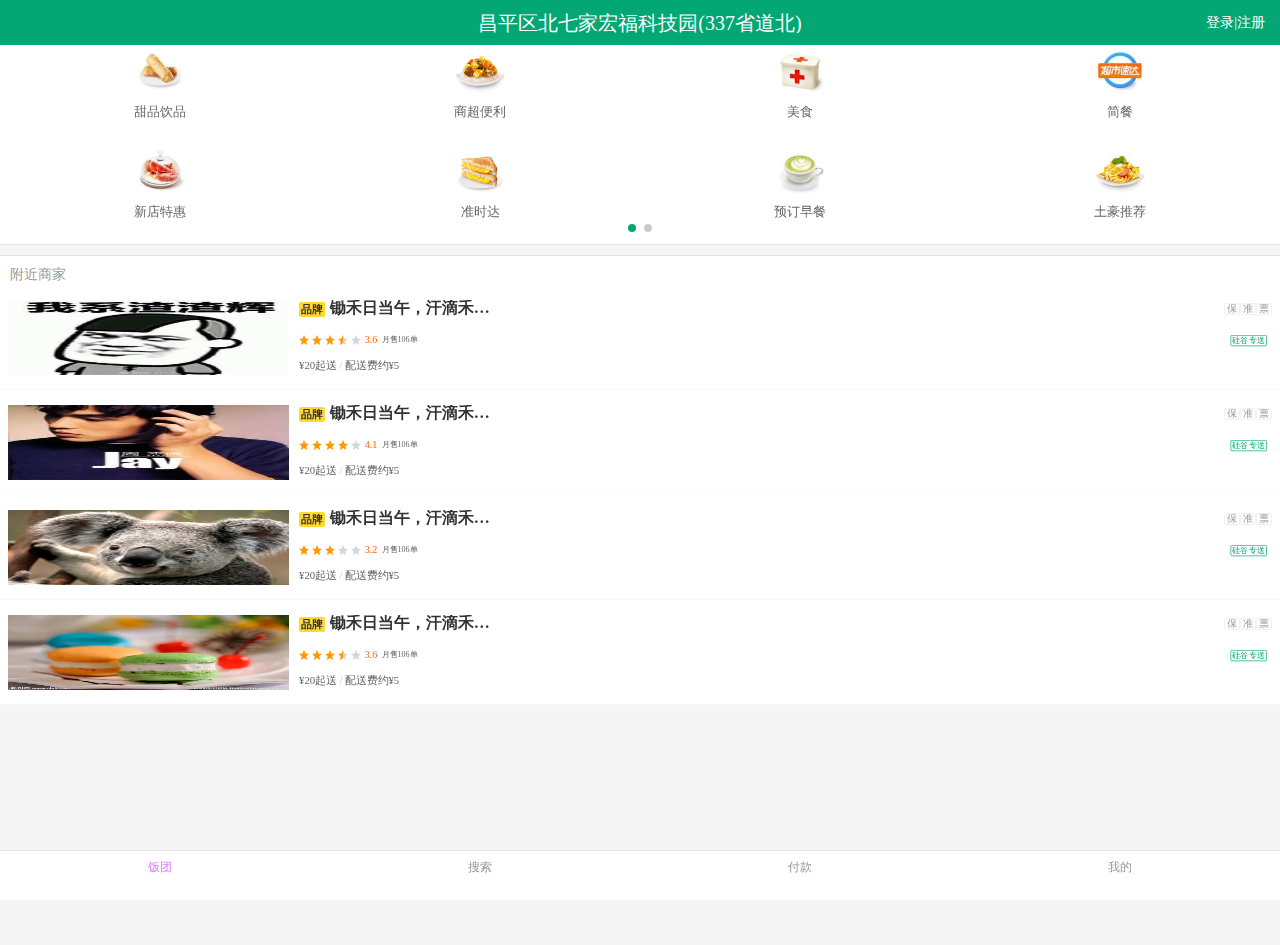
<file: index.html>
<!DOCTYPE html>
<html lang="en">
<head>
  <meta charset="UTF-8">
  <meta name="viewport"
        content="width=device-width,initial-scale=1.0,maximum-scale=1.0,minimum-scale=1.0,user-scalable=no">
  <title>独家外卖🐶</title>
  <link rel="stylesheet" href="http://at.alicdn.com/t/font_724723_xm78mi2ugxe.css">
  <link rel="stylesheet" href="./css/reset.css">
  <link rel="stylesheet" href="./css/swiper.css">
  <link rel="stylesheet" href="./css/index.css">
</head>
<body>
<div id="app" >
  <section class="content">
    <!--首页外卖-->
    <div class="on">
      <section class="msite">
        <!--首页头部-->
        <header class="msite_header">
          <span class="header_search">
            <i class="iconfont icon-search1"></i>
          </span>
          <span class="header_title">
            <span class="header_title_text ellipsis">昌平区北七家宏福科技园(337省道北)</span>
          </span>
          <span class="header_login">
            <span class="header_login_text">登录|注册</span>
          </span>
        </header>
        <!--首页导航-->
        <nav class="msite_nav border-1px">
          <div class="swiper-container">
            <div class="swiper-wrapper">
              <div class="swiper-slide">
                <a href="javascript:" class="link_to_food">
                  <div class="food_container">
                    <img src="./images/nav/1.jpg">
                  </div>
                  <span>甜品饮品</span>
                </a>
                <a href="javascript:" class="link_to_food">
                  <div class="food_container">
                    <img src="./images/nav/2.jpg">
                  </div>
                  <span>商超便利</span>
                </a>
                <a href="javascript:" class="link_to_food">
                  <div class="food_container">
                    <img src="./images/nav/3.jpg">
                  </div>
                  <span>美食</span>
                </a>
                <a href="javascript:" class="link_to_food">
                  <div class="food_container">
                    <img src="./images/nav/4.jpg">
                  </div>
                  <span>简餐</span>
                </a>
                <a href="javascript:" class="link_to_food">
                  <div class="food_container">
                    <img src="./images/nav/5.jpg">
                  </div>
                  <span>新店特惠</span>
                </a>
                <a href="javascript:" class="link_to_food">
                  <div class="food_container">
                    <img src="./images/nav/6.jpg">
                  </div>
                  <span>准时达</span>
                </a>
                <a href="javascript:" class="link_to_food">
                  <div class="food_container">
                    <img src="./images/nav/7.jpg">
                  </div>
                  <span>预订早餐</span>
                </a>
                <a href="javascript:" class="link_to_food">
                  <div class="food_container">
                    <img src="./images/nav/8.jpg">
                  </div>
                  <span>土豪推荐</span>
                </a>
              </div>
              <div class="swiper-slide">
                <a href="javascript:" class="link_to_food">
                  <div class="food_container">
                    <img src="./images/nav/9.jpg">
                  </div>
                  <span>甜品饮品</span>
                </a>
                <a href="javascript:" class="link_to_food">
                  <div class="food_container">
                    <img src="./images/nav/10.jpg">
                  </div>
                  <span>商超便利</span>
                </a>
                <a href="javascript:" class="link_to_food">
                  <div class="food_container">
                    <img src="./images/nav/11.jpg">
                  </div>
                  <span>美食</span>
                </a>
                <a href="javascript:" class="link_to_food">
                  <div class="food_container">
                    <img src="./images/nav/12.jpg">
                  </div>
                  <span>简餐</span>
                </a>
                <a href="javascript:" class="link_to_food">
                  <div class="food_container">
                    <img src="./images/nav/13.jpg">
                  </div>
                  <span>新店特惠</span>
                </a>
                <a href="javascript:" class="link_to_food">
                  <div class="food_container">
                    <img src="./images/nav/14.jpg">
                  </div>
                  <span>准时达</span>
                </a>
                <a href="javascript:" class="link_to_food">
                  <div class="food_container">
                    <img src="./images/nav/1.jpg">
                  </div>
                  <span>预订早餐</span>
                </a>
                <a href="javascript:" class="link_to_food">
                  <div class="food_container">
                    <img src="./images/nav/2.jpg">
                  </div>
                  <span>土豪推荐</span>
                </a>
              </div>
            </div>
            <!-- Add Pagination -->
            <div class="swiper-pagination"></div>
          </div>
        </nav>
        <!--首页附近商家-->
        <div class="msite_shop_list border-1px">
          <div class="shop_header">
            <i class="iconfont icon-fenlei"></i>
            <span class="shop_header_title">附近商家</span>
          </div>
          <div class="shop_container">
            <ul class="shop_list">
              <li class="shop_li border-1px">
                <a>
                  <div class="shop_left">
                    <img class="shop_img" src="./images/shop/1.jpg">
                  </div>
                  <div class="shop_right">
                    <section class="shop_detail_header">
                      <h4 class="shop_title ellipsis" >锄禾日当午，汗滴禾下土</h4>
                      <ul class="shop_detail_ul">
                        <li class="supports">保</li>
                        <li class="supports">准</li>
                        <li class="supports">票</li>
                      </ul>
                    </section>
                    <section class="shop_rating_order">
                      <section class="shop_rating_order_left">
                        <div class="star star-24">
                          <span class="star-item on"></span>
                          <span class="star-item on"></span>
                          <span class="star-item on"></span>
                          <span class="star-item half"></span>
                          <span class="star-item off"></span>
                        </div>
                        <div class="rating_section">
                          3.6
                        </div>
                        <div class="order_section">
                          月售106单
                        </div>
                      </section>
                      <section class="shop_rating_order_right">
                        <span class="delivery_style delivery_right">硅谷专送</span>
                      </section>
                    </section>
                    <section class="shop_distance">
                      <p class="shop_delivery_msg">
                        <span>¥20起送</span>
                        <span class="segmentation">/</span>
                        <span>配送费约¥5</span>
                      </p>
                    </section>
                  </div>
                </a>
              </li>
              <li class="shop_li border-1px">
                <a>
                  <div class="shop_left">
                    <img class="shop_img" src="./images/shop/2.jpg">
                  </div>
                  <div class="shop_right">
                    <section class="shop_detail_header">
                      <h4 class="shop_title ellipsis" >锄禾日当午，汗滴禾下土</h4>
                      <ul class="shop_detail_ul">
                        <li class="supports">保</li>
                        <li class="supports">准</li>
                        <li class="supports">票</li>
                      </ul>
                    </section>
                    <section class="shop_rating_order">
                      <section class="shop_rating_order_left">
                        <div class="star star-24">
                          <span class="star-item on"></span>
                          <span class="star-item on"></span>
                          <span class="star-item on"></span>
                          <span class="star-item on"></span>
                          <span class="star-item off"></span>
                        </div>
                        <div class="rating_section">
                          4.1
                        </div>
                        <div class="order_section">
                          月售106单
                        </div>
                      </section>
                      <section class="shop_rating_order_right">
                        <span class="delivery_style delivery_right">硅谷专送</span>
                      </section>
                    </section>
                    <section class="shop_distance">
                      <p class="shop_delivery_msg">
                        <span>¥20起送</span>
                        <span class="segmentation">/</span>
                        <span>配送费约¥5</span>
                      </p>
                    </section>
                  </div>
                </a>
              </li>
              <li class="shop_li border-1px">
                <a>
                  <div class="shop_left">
                    <img class="shop_img" src="./images/shop/3.jpg">
                  </div>
                  <div class="shop_right">
                    <section class="shop_detail_header">
                      <h4 class="shop_title ellipsis" >锄禾日当午，汗滴禾下土</h4>
                      <ul class="shop_detail_ul">
                        <li class="supports">保</li>
                        <li class="supports">准</li>
                        <li class="supports">票</li>
                      </ul>
                    </section>
                    <section class="shop_rating_order">
                      <section class="shop_rating_order_left">
                        <div class="star star-24">
                          <span class="star-item on"></span>
                          <span class="star-item on"></span>
                          <span class="star-item on"></span>
                          <span class="star-item off"></span>
                          <span class="star-item off"></span>
                        </div>
                        <div class="rating_section">
                          3.2
                        </div>
                        <div class="order_section">
                          月售106单
                        </div>
                      </section>
                      <section class="shop_rating_order_right">
                        <span class="delivery_style delivery_right">硅谷专送</span>
                      </section>
                    </section>
                    <section class="shop_distance">
                      <p class="shop_delivery_msg">
                        <span>¥20起送</span>
                        <span class="segmentation">/</span>
                        <span>配送费约¥5</span>
                      </p>
                    </section>
                  </div>
                </a>
              </li>
              <li class="shop_li border-1px">
                <a>
                  <div class="shop_left">
                    <img class="shop_img" src="./images/shop/4.jpg">
                  </div>
                  <div class="shop_right">
                    <section class="shop_detail_header">
                      <h4 class="shop_title ellipsis" >锄禾日当午，汗滴禾下土</h4>
                      <ul class="shop_detail_ul">
                        <li class="supports">保</li>
                        <li class="supports">准</li>
                        <li class="supports">票</li>
                      </ul>
                    </section>
                    <section class="shop_rating_order">
                      <section class="shop_rating_order_left">
                        <div class="star star-24">
                          <span class="star-item on"></span>
                          <span class="star-item on"></span>
                          <span class="star-item on"></span>
                          <span class="star-item half"></span>
                          <span class="star-item off"></span>
                        </div>
                        <div class="rating_section">
                          3.6
                        </div>
                        <div class="order_section">
                          月售106单
                        </div>
                      </section>
                      <section class="shop_rating_order_right">
                        <span class="delivery_style delivery_right">硅谷专送</span>
                      </section>
                    </section>
                    <section class="shop_distance">
                      <p class="shop_delivery_msg">
                        <span>¥20起送</span>
                        <span class="segmentation">/</span>
                        <span>配送费约¥5</span>
                      </p>
                    </section>
                  </div>
                </a>
              </li>
            </ul>
          </div>
        </div>
      </section>
    </div>
    <!--搜索-->
    <div>
      <section class="search">
        <header class="header">
          <a class="header_title">
            <span class="header_title_text">搜索</span>
          </a>
        </header>
        <form class="search_form" action="#">
          <input type="search" name="search" placeholder="请输入商家或美食名称" class="search_input">
          <input type="submit" name="submit" class="search_submit">
        </form>
      </section>
    </div>
    <!--订单-->
    <div>
      <section class="order">
        <header class="header">
          <a class="header_title">
            <span class="header_title_text">订单列表</span>
          </a>
        </header>
        <section class="order_no_login">
          <img src="./images/order/person.png">
          <h3>登录后查看外卖订单</h3>
          <button>立即登陆</button>
        </section>
      </section>
    </div>
    <!--我的-->
    <div>
      <section class="profile">
        <header class="header">
          <a class="header_title">
            <span class="header_title_text">我的</span>
          </a>
        </header>
        <section class="profile-number">
          <a href="javascript:" class="profile-link">
            <div class="profile_image">
              <i class="iconfont icon-accountfilling"></i>
            </div>
            <div class="user-info">
              <p class="user-info-top">登录/注册</p>
              <p>
                <span class="user-icon">
                  <i class="iconfont icon-shouji icon-phone_android"></i>
                </span>
                <span class="icon-mobile-number">暂无绑定手机号</span>
              </p>
            </div>
            <span class="arrow">
              <i class="iconfont icon-jiantou1"></i>
            </span>
          </a>
        </section>
        <section class="profile_info_data border-1px">
          <ul class="info_data_list">
            <a href="javascript:" class="info_data_link">
              <span class="info_data_top"><span>0.00</span>元</span>
              <span class="info_data_bottom">我的余额</span>
            </a>
            <a href="javascript:" class="info_data_link">
              <span class="info_data_top"><span>0</span>个</span>
              <span class="info_data_bottom">我的优惠</span>
            </a>
            <a href="javascript:" class="info_data_link">
              <span class="info_data_top"><span>0</span>分</span>
              <span class="info_data_bottom">我的积分</span>
            </a>
          </ul>
        </section>
        <section class="profile_my_order border-1px">
          <!-- 我的订单 -->
          <a href='javascript:' class="my_order">
            <span>
              <i class="iconfont icon-icondd1"></i>
            </span>
            <div class="my_order_div">
              <span>我的订单</span>
              <span class="my_order_icon">
                <i class="iconfont icon-jiantouyou"></i>
              </span>
            </div>
          </a>
          <!-- 积分商城 -->
          <a href='javascript:' class="my_order">
            <span>
              <i class="iconfont icon-shouye"></i>
            </span>
            <div class="my_order_div">
              <span>积分商城</span>
              <span class="my_order_icon">
                <i class="iconfont icon-jiantou1"></i>
              </span>
            </div>
          </a>
          <!-- 硅谷外卖会员卡 -->
          <a href="javascript:" class="my_order">
            <span>
              <i class="iconfont icon-huiyuanqia"></i>
            </span>
            <div class="my_order_div">
              <span>硅谷外卖会员卡</span>
              <span class="my_order_icon">
                <i class="iconfont icon-jiantou1"></i>
              </span>
            </div>
          </a>
        </section>
        <section class="profile_my_order border-1px">
          <!-- 服务中心 -->
          <a href="javascript:" class="my_order">
            <span>
              <i class="iconfont icon-fangzi"></i>
            </span>
            <div class="my_order_div">
              <span>服务中心</span>
              <span class="my_order_icon">
                <i class="iconfont icon-jiantouyou"></i>
              </span>
            </div>
          </a>
        </section>
      </section>
    </div>
  </section>
  <!--on表示显示，off表示关闭-->
  <div class="off">
    <section class="loginContainer">
      <div class="loginInner">
        <div class="login_header">
          <h2 class="login_logo">硅谷外卖</h2>
          <div class="login_header_title">
            <a href="javascript:;" class="on">短信登录</a>
            <a href="javascript:;" >密码登录</a>
          </div>
        </div>
        <div class="login_content">
          <form>
            <div class="on">
              <section class="login_message">
                <input type="tel" maxlength="11" placeholder="手机号">
                <button disabled="disabled" class="get_verification" >获取验证码</button>
              </section>
              <section class="login_verification">
                <input type="tel" maxlength="8" placeholder="验证码">
              </section>
              <section class="login_hint">
                温馨提示：未注册硅谷外卖帐号的手机号，登录时将自动注册，且代表已同意
                <a href="javascript:;">《用户服务协议》</a>
              </section>
            </div>
            <div>
              <section>
                <section class="login_message">
                  <input type="tel" maxlength="11" placeholder="手机/邮箱/用户名">
                </section>
                <section class="login_verification">
                  <input type="tel" maxlength="8" placeholder="密码">
                  <div class="switch_button off">
                    <div class="switch_circle"></div>
                    <span class="switch_text">...</span>
                  </div>
                </section>
                <section class="login_message">
                  <input type="text" maxlength="11" placeholder="验证码">
                  <img class="get_verification" src="./images/captcha.svg" alt="captcha">
                </section>
              </section>
            </div>
            <button class="login_submit">登录</button>
          </form>
          <a href="javascript:;" class="about_us">关于我们</a>
        </div>
        <a href="javascript:" class="go_back">
          <i class="iconfont icon-jiantouyou-copy"></i>
        </a>
      </div>
    </section>
  </div>
  <footer class="footer_guide border-1px">
    <a href="javascript:;" class="guide_item on">
      <span class="item_icon">
        <i class="iconfont icon-homepage"></i>
      </span>
      <span>饭团</span>
    </a>
    <a href="javascript:;" class="guide_item">
      <span class="item_icon">
        <i class="iconfont icon-search"></i>
      </span>
      <span>搜索</span>
    </a>
    <a href="javascript:;" class="guide_item">
      <span class="item_icon">
        <i class="iconfont icon-pay"></i>
      </span>
      <span>付款</span>
    </a>
    <a href="javascript:;" class="guide_item">
      <span class="item_icon">
        <i class="iconfont icon-accountfilling"></i>
      </span>
      <span>我的</span>
    </a>
  </footer>
</div>
</body>
<script type="text/javascript" src="js/swiper.js"></script>
<script type="text/javascript" src="js/index.js"></script>
</html>
</file>
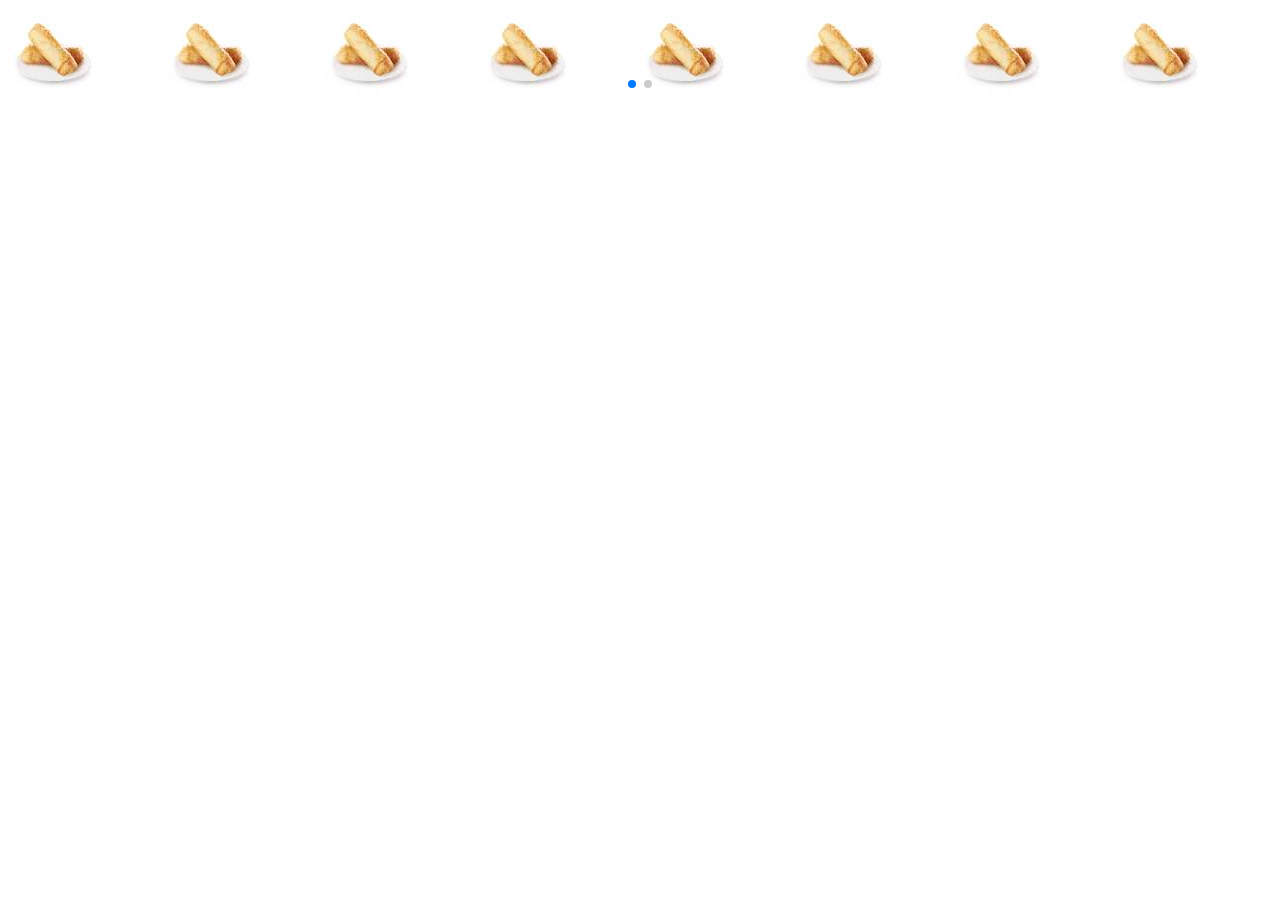
<file: swiper.html>
<!DOCTYPE html>
<html lang="en">
<head>
  <meta charset="UTF-8">
  <meta name="viewport" content="width=device-width, user-scalable=no, initial-scale=1.0">
  <title>Title</title>
  <link rel="stylesheet" href="./css/swiper.css">
  <style>
    .firstping{
      box-sizing: border-box;
      display: flex;
      justify-content: center;
      align-items: flex-start;
      flex-wrap: wrap;
    }
    .firstping>a{
      flex: 1;
    }
  </style>
</head>
<body>
   <div class="swiper-container">
      <div class="swiper-wrapper ">
        <!--首屏-->
        <div class="swiper-slide  firstping">


              <a href="">
                <img src="./images/nav/1.jpg" alt="">
              </a>
              <a href="">
                <img src="./images/nav/1.jpg" alt="">
              </a>
              <a href="">
                <img src="./images/nav/1.jpg" alt="">
              </a>
              <a href="">
                <img src="./images/nav/1.jpg" alt="">
              </a>
            <a href="">
              <img src="./images/nav/1.jpg" alt="">
            </a>
            <a href="">
              <img src="./images/nav/1.jpg" alt="">
            </a>
            <a href="">
              <img src="./images/nav/1.jpg" alt="">
            </a>
            <a href="">
              <img src="./images/nav/1.jpg" alt="">
            </a>

        </div>
        <!--二屏-->
        <div class="swiper-slide">
          <a href="">
            <img src="./images/nav/1.jpg" alt="">
          </a>
          <a href="">
            <img src="./images/nav/1.jpg" alt="">
          </a>
          <a href="">
            <img src="./images/nav/1.jpg" alt="">
          </a>
          <a href="">
            <img src="./images/nav/1.jpg" alt="">
          </a>
          <a href="">
            <img src="./images/nav/1.jpg" alt="">
          </a>
          <a href="">
            <img src="./images/nav/1.jpg" alt="">
          </a>
          <a href="">
            <img src="./images/nav/1.jpg" alt="">
          </a>
          <a href="">
            <img src="./images/nav/1.jpg" alt="">
          </a>
        </div>
      </div>
     <div class="swiper-pagination"></div>
   </div>
   <script type="text/javascript" src="js/swiper.js"></script>
   <script type="text/javascript">
    var swiper=new Swiper('.swiper-container',{
      direction:'horizontal',
      loop:true,
      // 如果需要分页器
      pagination:{
        el:'.swiper-pagination'
      },
      // 如果需要前进后退按钮
      navigation: {
        nextEl: '.swiper-button-next',
        prevEl: '.swiper-button-prev',
      },
      slidesPerColumnFill:'row'
    })
   </script>
</body>
</html>
</file>
<file: css/index.css>
@media only screen and (-webkit-device-pixel-ratio: 2) {
  .border-1px::before {
    transform: scaleY(0.5);
  }
}
@media only screen and (-webkit-device-pixel-ratio: 3) {
  .border-1px::before {
    transform: scaleY(0.333333);
  }
}
#app {
  width: 100%;
  height: 100%;
  background: #f5f5f5;
  position: relative;
}
#app .footer_guide {
  position: relative;
  position: fixed;
  z-index: 100;
  left: 0;
  right: 0;
  bottom: 0;
  background-color: #fff;
  width: 100%;
  height: 50px;
  display: flex;
}
#app .footer_guide::before {
  content: '';
  position: absolute;
  z-index: 200;
  left: 0;
  top: 0;
  width: 100%;
  height: 1px;
  background-color: #e4e4e4;
}
#app .footer_guide .guide_item {
  display: flex;
  flex: 1;
  text-align: center;
  flex-direction: column;
  align-items: center;
  margin: 5px;
  color: #999;
}
#app .footer_guide .guide_item.on {
  color: #e27bff;
}
#app .footer_guide .guide_item span {
  font-size: 12px;
  margin-top: 2px;
  margin-bottom: 2px;
}
#app .footer_guide .guide_item span .iconfont {
  font-size: 22px;
}
#app .content >div {
  display: none;
}
#app .content >div.on {
  display: block;
}
#app .content >div >section .header {
  background-color: #02a774;
  position: fixed;
  z-index: 100;
  left: 0;
  top: 0;
  width: 100%;
  height: 45px;
}
#app .content >div >section .header .header_search {
  position: absolute;
  left: 15px;
  top: 50%;
  transform: translateY(-50%);
  width: 10%;
  height: 50%;
}
#app .content >div >section .header .header_search .iconfont icon-search1 {
  font-size: 22px;
  color: #808080;
}
#app .content >div >section .header .header_title {
  position: absolute;
  top: 50%;
  left: 50%;
  transform: translate(-50%, -50%);
  width: 30%;
  color: #fff;
  font-size: 22px;
  text-align: center;
}
#app .content >div >section.msite {
  width: 100%;
}
#app .content >div >section.msite .msite_header {
  background-color: #02a774;
  position: fixed;
  z-index: 100;
  left: 0;
  top: 0;
  width: 100%;
  height: 45px;
}
#app .content >div >section.msite .msite_header .header_search {
  position: absolute;
  left: 15px;
  top: 50%;
  transform: translateY(-50%);
  width: 10%;
  height: 50%;
}
#app .content >div >section.msite .msite_header .header_search .icon-sousuo {
  font-size: 25px;
  color: #fff;
}
#app .content >div >section.msite .msite_header .header_title {
  position: absolute;
  top: 50%;
  left: 50%;
  transform: translate(-50%, -50%);
  width: 50%;
  color: #fff;
  text-align: center;
}
#app .content >div >section.msite .msite_header .header_title .header_title_text {
  font-size: 20px;
  color: #fff;
  display: block;
}
#app .content >div >section.msite .msite_header .header_login {
  font-size: 14px;
  color: #fff;
  position: absolute;
  right: 15px;
  top: 50%;
  transform: translateY(-50%);
}
#app .content >div >section.msite .msite_header .header_login .header_login_text {
  color: #fff;
}
#app .content >div >section.msite .msite_nav {
  position: relative;
  margin-top: 45px;
  height: 200px;
  background: #fff;
}
#app .content >div >section.msite .msite_nav::before {
  content: '';
  position: absolute;
  z-index: 200;
  left: 0;
  bottom: 0;
  width: 100%;
  height: 1px;
  background-color: #e4e4e4;
  transform: scaleY(0.5);
}
#app .content >div >section.msite .msite_nav .swiper-container {
  width: 100%;
  height: 100%;
}
#app .content >div >section.msite .msite_nav .swiper-container .swiper-wrapper {
  width: 100%;
  height: 100%;
}
#app .content >div >section.msite .msite_nav .swiper-container .swiper-wrapper .swiper-slide {
  display: flex;
  justify-content: center;
  align-items: flex-start;
  flex-wrap: wrap;
}
#app .content >div >section.msite .msite_nav .swiper-container .swiper-wrapper .swiper-slide .link_to_food {
  width: 25%;
}
#app .content >div >section.msite .msite_nav .swiper-container .swiper-wrapper .swiper-slide .link_to_food .food_container {
  display: block;
  width: 100%;
  text-align: center;
  padding-bottom: 10px;
  font-size: 0;
}
#app .content >div >section.msite .msite_nav .swiper-container .swiper-wrapper .swiper-slide .link_to_food .food_container img {
  display: inline-block;
  width: 50px;
  height: 50px;
}
#app .content >div >section.msite .msite_nav .swiper-container .swiper-wrapper .swiper-slide .link_to_food span {
  display: block;
  width: 100%;
  text-align: center;
  font-size: 13px;
  color: #666;
}
#app .content >div >section.msite .msite_nav .swiper-container .swiper-pagination >span.swiper-pagination-bullet-active {
  background: #02a774;
}
#app .content >div >section.msite .msite_shop_list {
  position: relative;
  margin-top: 10px;
  background: #fff;
}
#app .content >div >section.msite .msite_shop_list::before {
  content: '';
  position: absolute;
  z-index: 200;
  left: 0;
  top: 0;
  width: 100%;
  height: 1px;
  background-color: #e4e4e4;
}
#app .content >div >section.msite .msite_shop_list .shop_header {
  padding: 10px 10px 0;
}
#app .content >div >section.msite .msite_shop_list .shop_header .shop_icon {
  margin-left: 5px;
  color: #999;
}
#app .content >div >section.msite .msite_shop_list .shop_header .shop_header_title {
  color: #999;
  font-size: 14px;
  line-height: 20px;
}
#app .content >div >section.msite .msite_shop_list .shop_container {
  margin-bottom: 50px;
}
#app .content >div >section.msite .msite_shop_list .shop_container .shop_list .shop_li {
  position: relative;
  width: 100%;
}
#app .content >div >section.msite .msite_shop_list .shop_container .shop_list .shop_li::before {
  content: '';
  position: absolute;
  z-index: 200;
  left: 0;
  bottom: 0;
  width: 100%;
  height: 1px;
  background-color: #f1f1f1;
  transform: scaleY(0.5);
}
#app .content >div >section.msite .msite_shop_list .shop_container .shop_list .shop_li >a {
  *zoom: 1;
  display: block;
  box-sizing: border-box;
  padding: 15px 8px;
  width: 100%;
}
#app .content >div >section.msite .msite_shop_list .shop_container .shop_list .shop_li >a::after {
  content: '';
  display: block;
  clear: both;
}
#app .content >div >section.msite .msite_shop_list .shop_container .shop_list .shop_li >a .shop_left {
  float: left;
  box-sizing: border-box;
  width: 23%;
  height: 75px;
  padding-right: 10px;
}
#app .content >div >section.msite .msite_shop_list .shop_container .shop_list .shop_li >a .shop_left .shop_img {
  display: block;
  width: 100%;
  height: 100%;
}
#app .content >div >section.msite .msite_shop_list .shop_container .shop_list .shop_li >a .shop_right {
  float: right;
  width: 77%;
}
#app .content >div >section.msite .msite_shop_list .shop_container .shop_list .shop_li >a .shop_right .shop_detail_header {
  *zoom: 1;
  width: 100%;
}
#app .content >div >section.msite .msite_shop_list .shop_container .shop_list .shop_li >a .shop_right .shop_detail_header::after {
  content: '';
  display: block;
  clear: both;
}
#app .content >div >section.msite .msite_shop_list .shop_container .shop_list .shop_li >a .shop_right .shop_detail_header .shop_title {
  float: left;
  width: 200px;
  color: #333;
  font-size: 16px;
  line-height: 16px;
  font-weight: 700;
}
#app .content >div >section.msite .msite_shop_list .shop_container .shop_list .shop_li >a .shop_right .shop_detail_header .shop_title::before {
  content: '品牌';
  display: inline-block;
  font-size: 11px;
  line-height: 11px;
  color: #333;
  background-color: #ffd930;
  padding: 2px 2px;
  border-radius: 2px;
  margin-right: 5px;
}
#app .content >div >section.msite .msite_shop_list .shop_container .shop_list .shop_li >a .shop_right .shop_detail_header .shop_detail_ul {
  float: right;
  margin-top: 3px;
}
#app .content >div >section.msite .msite_shop_list .shop_container .shop_list .shop_li >a .shop_right .shop_detail_header .shop_detail_ul .supports {
  float: left;
  font-size: 10px;
  color: #999;
  border: 1px solid #f1f1f1;
  padding: 0 2px;
  border-radius: 2px;
}
#app .content >div >section.msite .msite_shop_list .shop_container .shop_list .shop_li >a .shop_right .shop_rating_order {
  *zoom: 1;
  width: 100%;
  margin-top: 18px;
  margin-bottom: 8px;
}
#app .content >div >section.msite .msite_shop_list .shop_container .shop_list .shop_li >a .shop_right .shop_rating_order::after {
  content: '';
  display: block;
  clear: both;
}
#app .content >div >section.msite .msite_shop_list .shop_container .shop_list .shop_li >a .shop_right .shop_rating_order .shop_rating_order_left {
  float: left;
  color: #ff9a0d;
}
#app .content >div >section.msite .msite_shop_list .shop_container .shop_list .shop_li >a .shop_right .shop_rating_order .shop_rating_order_left .star {
  float: left;
  font-size: 0;
}
#app .content >div >section.msite .msite_shop_list .shop_container .shop_list .shop_li >a .shop_right .shop_rating_order .shop_rating_order_left .star .star-item {
  display: inline-block;
  background-repeat: no-repeat;
}
#app .content >div >section.msite .msite_shop_list .shop_container .shop_list .shop_li >a .shop_right .shop_rating_order .shop_rating_order_left .star.star-48 .star-item {
  width: 20px;
  height: 20px;
  margin-right: 22px;
  background-size: 20px 20px;
}
#app .content >div >section.msite .msite_shop_list .shop_container .shop_list .shop_li >a .shop_right .shop_rating_order .shop_rating_order_left .star.star-48 .star-item:last-child {
  margin-right: 0;
}
#app .content >div >section.msite .msite_shop_list .shop_container .shop_list .shop_li >a .shop_right .shop_rating_order .shop_rating_order_left .star.star-48 .star-item.on {
  background-image: url("../images/stars/star48_on@2x.png");
}
@media (-webkit-min-device-pixel-ratio: 3), (min-device-pixel-ratio: 3) {
  #app .content >div >section.msite .msite_shop_list .shop_container .shop_list .shop_li >a .shop_right .shop_rating_order .shop_rating_order_left .star.star-48 .star-item.on {
    background-image: url("../images/stars/star48_on@3x.png");
  }
}
#app .content >div >section.msite .msite_shop_list .shop_container .shop_list .shop_li >a .shop_right .shop_rating_order .shop_rating_order_left .star.star-48 .star-item.half {
  background-image: url("../images/stars/star48_half@2x.png");
}
@media (-webkit-min-device-pixel-ratio: 3), (min-device-pixel-ratio: 3) {
  #app .content >div >section.msite .msite_shop_list .shop_container .shop_list .shop_li >a .shop_right .shop_rating_order .shop_rating_order_left .star.star-48 .star-item.half {
    background-image: url("../images/stars/star48_half@3x.png");
  }
}
#app .content >div >section.msite .msite_shop_list .shop_container .shop_list .shop_li >a .shop_right .shop_rating_order .shop_rating_order_left .star.star-48 .star-item.off {
  background-image: url("../images/stars/star48_off@2x.png");
}
@media (-webkit-min-device-pixel-ratio: 3), (min-device-pixel-ratio: 3) {
  #app .content >div >section.msite .msite_shop_list .shop_container .shop_list .shop_li >a .shop_right .shop_rating_order .shop_rating_order_left .star.star-48 .star-item.off {
    background-image: url("../images/stars/star48_off@3x.png");
  }
}
#app .content >div >section.msite .msite_shop_list .shop_container .shop_list .shop_li >a .shop_right .shop_rating_order .shop_rating_order_left .star.star-36 .star-item {
  width: 15px;
  height: 15px;
  margin-right: 6px;
  background-size: 15px 15px;
}
#app .content >div >section.msite .msite_shop_list .shop_container .shop_list .shop_li >a .shop_right .shop_rating_order .shop_rating_order_left .star.star-36 .star-item:last-child {
  margin-right: 0;
}
#app .content >div >section.msite .msite_shop_list .shop_container .shop_list .shop_li >a .shop_right .shop_rating_order .shop_rating_order_left .star.star-36 .star-item.on {
  background-image: url("../images/stars/star36_on@2x.png");
}
@media (-webkit-min-device-pixel-ratio: 3), (min-device-pixel-ratio: 3) {
  #app .content >div >section.msite .msite_shop_list .shop_container .shop_list .shop_li >a .shop_right .shop_rating_order .shop_rating_order_left .star.star-36 .star-item.on {
    background-image: url("../images/stars/star36_on@3x.png");
  }
}
#app .content >div >section.msite .msite_shop_list .shop_container .shop_list .shop_li >a .shop_right .shop_rating_order .shop_rating_order_left .star.star-36 .star-item.half {
  background-image: url("../images/stars/star36_half@2x.png");
}
@media (-webkit-min-device-pixel-ratio: 3), (min-device-pixel-ratio: 3) {
  #app .content >div >section.msite .msite_shop_list .shop_container .shop_list .shop_li >a .shop_right .shop_rating_order .shop_rating_order_left .star.star-36 .star-item.half {
    background-image: url("../images/stars/star36_half@3x.png");
  }
}
#app .content >div >section.msite .msite_shop_list .shop_container .shop_list .shop_li >a .shop_right .shop_rating_order .shop_rating_order_left .star.star-36 .star-item.off {
  background-image: url("../images/stars/star36_off@2x.png");
}
@media (-webkit-min-device-pixel-ratio: 3), (min-device-pixel-ratio: 3) {
  #app .content >div >section.msite .msite_shop_list .shop_container .shop_list .shop_li >a .shop_right .shop_rating_order .shop_rating_order_left .star.star-36 .star-item.off {
    background-image: url("../images/stars/star36_off@3x.png");
  }
}
#app .content >div >section.msite .msite_shop_list .shop_container .shop_list .shop_li >a .shop_right .shop_rating_order .shop_rating_order_left .star.star-24 .star-item {
  width: 10px;
  height: 10px;
  margin-right: 3px;
  background-size: 10px 10px;
}
#app .content >div >section.msite .msite_shop_list .shop_container .shop_list .shop_li >a .shop_right .shop_rating_order .shop_rating_order_left .star.star-24 .star-item:last-child {
  margin-right: 0;
}
#app .content >div >section.msite .msite_shop_list .shop_container .shop_list .shop_li >a .shop_right .shop_rating_order .shop_rating_order_left .star.star-24 .star-item.on {
  background-image: url("../images/stars/star24_on@2x.png");
}
@media (-webkit-min-device-pixel-ratio: 3), (min-device-pixel-ratio: 3) {
  #app .content >div >section.msite .msite_shop_list .shop_container .shop_list .shop_li >a .shop_right .shop_rating_order .shop_rating_order_left .star.star-24 .star-item.on {
    background-image: url("../images/stars/star24_on@3x.png");
  }
}
#app .content >div >section.msite .msite_shop_list .shop_container .shop_list .shop_li >a .shop_right .shop_rating_order .shop_rating_order_left .star.star-24 .star-item.half {
  background-image: url("../images/stars/star24_half@2x.png");
}
@media (-webkit-min-device-pixel-ratio: 3), (min-device-pixel-ratio: 3) {
  #app .content >div >section.msite .msite_shop_list .shop_container .shop_list .shop_li >a .shop_right .shop_rating_order .shop_rating_order_left .star.star-24 .star-item.half {
    background-image: url("../images/stars/star24_half@3x.png");
  }
}
#app .content >div >section.msite .msite_shop_list .shop_container .shop_list .shop_li >a .shop_right .shop_rating_order .shop_rating_order_left .star.star-24 .star-item.off {
  background-image: url("../images/stars/star24_off@2x.png");
}
@media (-webkit-min-device-pixel-ratio: 3), (min-device-pixel-ratio: 3) {
  #app .content >div >section.msite .msite_shop_list .shop_container .shop_list .shop_li >a .shop_right .shop_rating_order .shop_rating_order_left .star.star-24 .star-item.off {
    background-image: url("../images/stars/star24_off@3x.png");
  }
}
#app .content >div >section.msite .msite_shop_list .shop_container .shop_list .shop_li >a .shop_right .shop_rating_order .shop_rating_order_left .rating_section {
  float: left;
  font-size: 10px;
  color: #ff6000;
  margin-left: 4px;
}
#app .content >div >section.msite .msite_shop_list .shop_container .shop_list .shop_li >a .shop_right .shop_rating_order .shop_rating_order_left .order_section {
  float: left;
  font-size: 10px;
  color: #666;
  transform: scale(0.8);
}
#app .content >div >section.msite .msite_shop_list .shop_container .shop_list .shop_li >a .shop_right .shop_rating_order .shop_rating_order_right {
  float: right;
  font-size: 0;
}
#app .content >div >section.msite .msite_shop_list .shop_container .shop_list .shop_li >a .shop_right .shop_rating_order .shop_rating_order_right .delivery_style {
  transform-origin: 35px 0;
  transform: scale(0.7);
  display: inline-block;
  font-size: 12px;
  padding: 1px;
  border-radius: 2px;
}
#app .content >div >section.msite .msite_shop_list .shop_container .shop_list .shop_li >a .shop_right .shop_rating_order .shop_rating_order_right .delivery_left {
  color: #fff;
  margin-right: -10px;
  background-color: #02a774;
  border: 1px solid #02a774;
}
#app .content >div >section.msite .msite_shop_list .shop_container .shop_list .shop_li >a .shop_right .shop_rating_order .shop_rating_order_right .delivery_right {
  color: #02a774;
  border: 1px solid #02a774;
}
#app .content >div >section.msite .msite_shop_list .shop_container .shop_list .shop_li >a .shop_right .shop_distance {
  *zoom: 1;
  width: 100%;
  font-size: 12px;
}
#app .content >div >section.msite .msite_shop_list .shop_container .shop_list .shop_li >a .shop_right .shop_distance::after {
  content: '';
  display: block;
  clear: both;
}
#app .content >div >section.msite .msite_shop_list .shop_container .shop_list .shop_li >a .shop_right .shop_distance .shop_delivery_msg {
  float: left;
  transform-origin: 0;
  transform: scale(0.9);
  color: #666;
}
#app .content >div >section.msite .msite_shop_list .shop_container .shop_list .shop_li >a .shop_right .shop_distance .segmentation {
  color: #ccc;
}
#app .content >div >section.search {
  width: 100%;
}
#app .content >div >section.search .search_form {
  *zoom: 1;
  margin-top: 45px;
  background-color: #fff;
  padding: 12px 8px;
}
#app .content >div >section.search .search_form::after {
  content: '';
  display: block;
  clear: both;
}
#app .content >div >section.search .search_form input {
  height: 35px;
  padding: 0 4px;
  border-radius: 2px;
  font-weight: bold;
  outline: none;
}
#app .content >div >section.search .search_form input.search_input {
  float: left;
  width: 79%;
  border: 4px solid #f2f2f2;
  font-size: 14px;
  color: #333;
  background-color: #f2f2f2;
}
#app .content >div >section.search .search_form input.search_submit {
  float: right;
  width: 18%;
  border: 4px solid #02a774;
  font-size: 16px;
  color: #fff;
  background-color: #02a774;
}
#app .content >div >section.order {
  width: 100%;
}
#app .content >div >section.order .order_no_login {
  padding-top: 140px;
  width: 60%;
  margin: 0 auto;
  text-align: center;
}
#app .content >div >section.order .order_no_login >img {
  display: block;
  width: 100%;
  height: 30%;
}
#app .content >div >section.order .order_no_login >h3 {
  padding: 10px 0;
  font-size: 17px;
  color: #6a6a6a;
}
#app .content >div >section.order .order_no_login >button {
  display: inline-block;
  background: #02a774;
  font-size: 14px;
  color: #fff;
  border: 0;
  outline: none;
  border-radius: 5px;
  padding: 10px 20px;
}
#app .content >div >section.profile {
  width: 100%;
}
#app .content >div >section.profile .profile-number {
  margin-top: 45.5px;
}
#app .content >div >section.profile .profile-number .profile-link {
  *zoom: 1;
  position: relative;
  display: block;
  background: #02a774;
  padding: 20px 10px;
}
#app .content >div >section.profile .profile-number .profile-link::after {
  content: '';
  display: block;
  clear: both;
}
#app .content >div >section.profile .profile-number .profile-link .profile_image {
  float: left;
  width: 60px;
  height: 60px;
  border-radius: 50%;
  overflow: hidden;
  vertical-align: top;
}
#app .content >div >section.profile .profile-number .profile-link .profile_image .icon-accountfilling {
  background: #e4e4e4;
  font-size: 62px;
}
#app .content >div >section.profile .profile-number .profile-link .user-info {
  float: left;
  margin-top: 8px;
  margin-left: 15px;
}
#app .content >div >section.profile .profile-number .profile-link .user-info p {
  font-weight: 700;
  font-size: 18px;
  color: #fff;
}
#app .content >div >section.profile .profile-number .profile-link .user-info p.user-info-top {
  padding-bottom: 8px;
}
#app .content >div >section.profile .profile-number .profile-link .user-info p .user-icon {
  display: inline-block;
  margin-left: -15px;
  margin-right: 5px;
  width: 20px;
  height: 20px;
}
#app .content >div >section.profile .profile-number .profile-link .user-info p .user-icon .icon-mobile {
  font-size: 30px;
  vertical-align: text-top;
}
#app .content >div >section.profile .profile-number .profile-link .user-info p .icon-mobile-number {
  font-size: 14px;
  color: #fff;
}
#app .content >div >section.profile .profile-number .profile-link .arrow {
  width: 12px;
  height: 12px;
  position: absolute;
  right: 15px;
  top: 40%;
}
#app .content >div >section.profile .profile-number .profile-link .arrow .icon-jiantou1 {
  color: #fff;
  font-size: 5px;
}
#app .content >div >section.profile .profile_info_data {
  position: relative;
  width: 100%;
  background: #fff;
  overflow: hidden;
}
#app .content >div >section.profile .profile_info_data::before {
  content: '';
  position: absolute;
  z-index: 200;
  left: 0;
  bottom: 0;
  width: 100%;
  height: 1px;
  background-color: #e4e4e4;
  transform: scaleY(0.5);
}
#app .content >div >section.profile .profile_info_data .info_data_list {
  *zoom: 1;
}
#app .content >div >section.profile .profile_info_data .info_data_list::after {
  content: '';
  display: block;
  clear: both;
}
#app .content >div >section.profile .profile_info_data .info_data_list .info_data_link {
  float: left;
  width: 33%;
  text-align: center;
  border-right: 1px solid #f1f1f1;
}
#app .content >div >section.profile .profile_info_data .info_data_list .info_data_link .info_data_top {
  display: block;
  width: 100%;
  font-size: 14px;
  color: #333;
  padding: 15px 5px 10px;
}
#app .content >div >section.profile .profile_info_data .info_data_list .info_data_link .info_data_top span {
  display: inline-block;
  font-size: 30px;
  color: #f90;
  font-weight: 700;
  line-height: 30px;
}
#app .content >div >section.profile .profile_info_data .info_data_list .info_data_link .info_data_bottom {
  display: inline-block;
  font-size: 14px;
  color: #666;
  font-weight: 400;
  padding-bottom: 10px;
}
#app .content >div >section.profile .profile_info_data .info_data_list .info_data_link:nth-of-type(2) .info_data_top span {
  color: #ff5f3e;
}
#app .content >div >section.profile .profile_info_data .info_data_list .info_data_link:nth-of-type(3) {
  border: 0;
}
#app .content >div >section.profile .profile_info_data .info_data_list .info_data_link:nth-of-type(3) .info_data_top span {
  color: #6ac20b;
}
#app .content >div >section.profile .profile_my_order {
  position: relative;
  margin-top: 10px;
  background: #fff;
}
#app .content >div >section.profile .profile_my_order::before {
  content: '';
  position: absolute;
  z-index: 200;
  left: 0;
  top: 0;
  width: 100%;
  height: 1px;
  background-color: #e4e4e4;
}
#app .content >div >section.profile .profile_my_order .my_order {
  display: flex;
  align-items: center;
  padding-left: 15px;
}
#app .content >div >section.profile .profile_my_order .my_order >span {
  display: flex;
  align-items: center;
  width: 20px;
  height: 20px;
}
#app .content >div >section.profile .profile_my_order .my_order >span >.iconfont {
  margin-left: -10px;
  font-size: 30px;
}
#app .content >div >section.profile .profile_my_order .my_order >span .icon-order-s {
  color: #02a774;
}
#app .content >div >section.profile .profile_my_order .my_order >span .icon-jifen {
  color: #ff5f3e;
}
#app .content >div >section.profile .profile_my_order .my_order >span .icon-vip {
  color: #f90;
}
#app .content >div >section.profile .profile_my_order .my_order >span .icon-fuwu {
  color: #02a774;
}
#app .content >div >section.profile .profile_my_order .my_order .my_order_div {
  width: 100%;
  border-bottom: 1px solid #f1f1f1;
  padding: 18px 10px 18px 0;
  font-size: 16px;
  color: #333;
  display: flex;
  justify-content: space-between;
}
#app .content >div >section.profile .profile_my_order .my_order .my_order_div span {
  display: block;
}
#app .content >div >section.profile .profile_my_order .my_order .my_order_div .my_order_icon {
  width: 10px;
  height: 10px;
}
#app .content >div >section.profile .profile_my_order .my_order .my_order_div .my_order_icon .icon-jiantou1 {
  color: #bbb;
  font-size: 10px;
}
#app >.off {
  display: none;
}
#app >.on {
  position: fixed;
  top: 0;
  left: 0;
  right: 0;
  bottom: 0;
  z-index: 200;
}
#app >.on .loginContainer {
  width: 100%;
  height: 100%;
  background: #fff;
}
#app >.on .loginContainer .loginInner {
  padding-top: 60px;
  width: 80%;
  margin: 0 auto;
}
#app >.on .loginContainer .loginInner .login_header .login_logo {
  font-size: 40px;
  font-weight: bold;
  color: #02a774;
  text-align: center;
}
#app >.on .loginContainer .loginInner .login_header .login_header_title {
  padding-top: 40px;
  text-align: center;
}
#app >.on .loginContainer .loginInner .login_header .login_header_title >a {
  color: #333;
  font-size: 14px;
  padding-bottom: 4px;
}
#app >.on .loginContainer .loginInner .login_header .login_header_title >a:first-child {
  margin-right: 40px;
}
#app >.on .loginContainer .loginInner .login_header .login_header_title >a.on {
  color: #02a774;
  font-weight: 700;
  border-bottom: 2px solid #02a774;
}
#app >.on .loginContainer .loginInner .login_content >form >div {
  display: none;
}
#app >.on .loginContainer .loginInner .login_content >form >div.on {
  display: block;
}
#app >.on .loginContainer .loginInner .login_content >form >div input {
  width: 100%;
  height: 100%;
  padding-left: 10px;
  box-sizing: border-box;
  border: 1px solid #ddd;
  border-radius: 4px;
  outline: 0;
  font: 400 14px Arial;
}
#app >.on .loginContainer .loginInner .login_content >form >div input:focus {
  border: 1px solid #02a774;
}
#app >.on .loginContainer .loginInner .login_content >form >div .login_message {
  position: relative;
  margin-top: 16px;
  height: 48px;
  font-size: 14px;
  background: #fff;
}
#app >.on .loginContainer .loginInner .login_content >form >div .login_message .get_verification {
  position: absolute;
  top: 50%;
  right: 10px;
  transform: translateY(-50%);
  border: 0;
  color: #ccc;
  font-size: 14px;
  background: transparent;
}
#app >.on .loginContainer .loginInner .login_content >form >div .login_verification {
  position: relative;
  margin-top: 16px;
  height: 48px;
  font-size: 14px;
  background: #fff;
}
#app >.on .loginContainer .loginInner .login_content >form >div .login_verification .switch_button {
  font-size: 12px;
  border: 1px solid #ddd;
  border-radius: 8px;
  transition: background-color 0.3s, border-color 0.3s;
  padding: 0 6px;
  width: 30px;
  height: 16px;
  line-height: 16px;
  color: #fff;
  position: absolute;
  top: 50%;
  right: 10px;
  transform: translateY(-50%);
}
#app >.on .loginContainer .loginInner .login_content >form >div .login_verification .switch_button.off {
  background: #fff;
}
#app >.on .loginContainer .loginInner .login_content >form >div .login_verification .switch_button.off .switch_text {
  float: right;
  color: #ddd;
}
#app >.on .loginContainer .loginInner .login_content >form >div .login_verification .switch_button.on {
  background: #02a774;
}
#app >.on .loginContainer .loginInner .login_content >form >div .login_verification .switch_button >.switch_circle {
  position: absolute;
  top: -1px;
  left: -1px;
  width: 16px;
  height: 16px;
  border: 1px solid #ddd;
  border-radius: 50%;
  background: #fff;
  box-shadow: 0 2px 4px 0 rgba(0,0,0,0.1);
  transition: transform 0.3s;
}
#app >.on .loginContainer .loginInner .login_content >form >div .login_hint {
  margin-top: 12px;
  color: #999;
  font-size: 14px;
  line-height: 20px;
}
#app >.on .loginContainer .loginInner .login_content >form >div .login_hint >a {
  color: #02a774;
}
#app >.on .loginContainer .loginInner .login_content >form .login_submit {
  display: block;
  width: 100%;
  height: 42px;
  margin-top: 30px;
  border-radius: 4px;
  background: #4cd96f;
  color: #fff;
  text-align: center;
  font-size: 16px;
  line-height: 42px;
  border: 0;
}
#app >.on .loginContainer .loginInner .login_content .about_us {
  display: block;
  font-size: 12px;
  margin-top: 20px;
  text-align: center;
  color: #999;
}
#app >.on .loginContainer .loginInner .go_back {
  position: absolute;
  top: 5px;
  left: 5px;
  width: 30px;
  height: 30px;
}
#app >.on .loginContainer .loginInner .go_back >.iconfont {
  font-size: 20px;
  color: #999;
}
</file>
